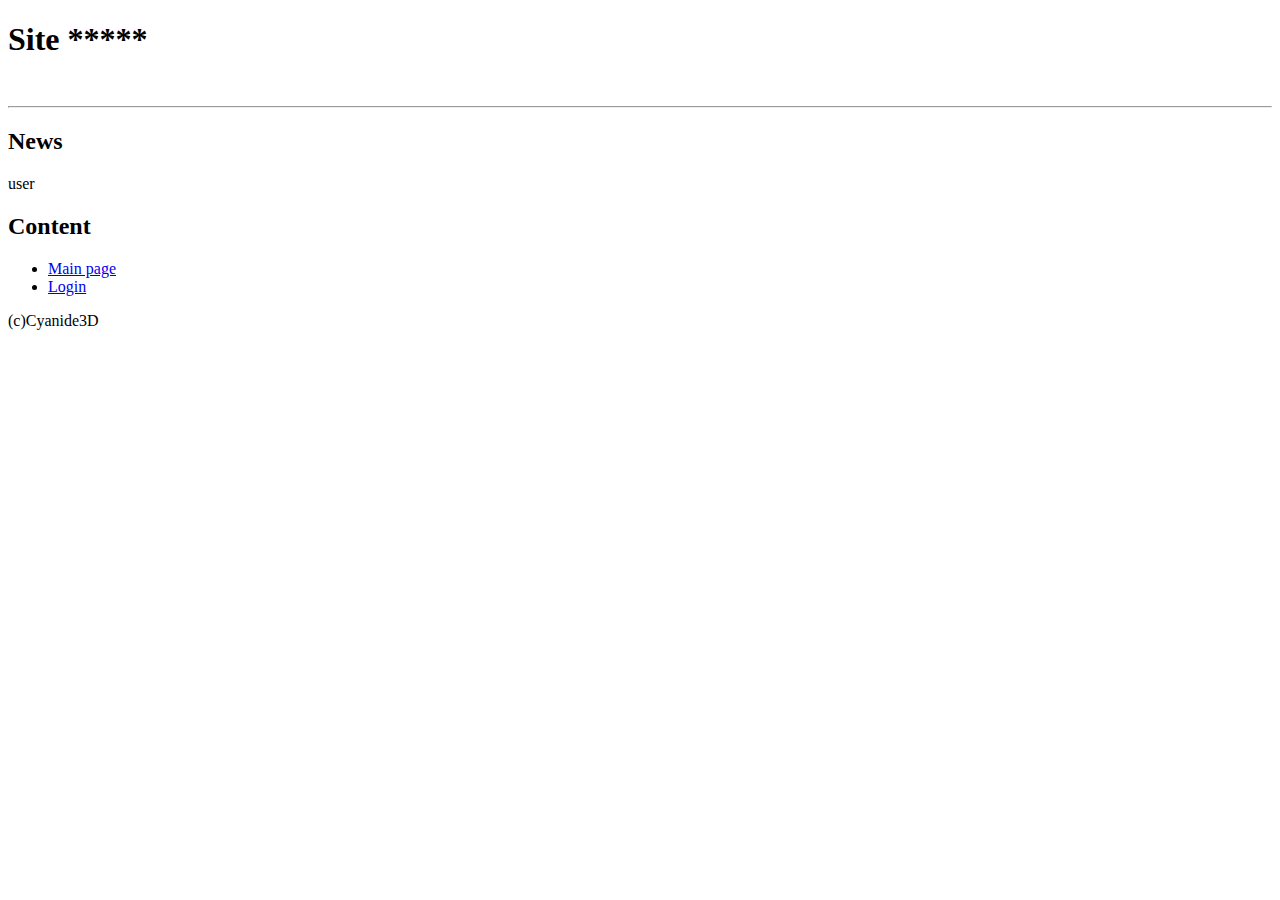
<file: src/main/webapp/WEB-INF/views/index.html>
<!DOCTYPE html>
<html lang="en" xmlns:th="http://thymeleaf.org">
<head>
    <link rel="stylesheet" th:href="@{/css/index.css}">
    <meta charset="UTF-8">
    <title>Site</title>
</head>
<body th:style="'background: url(/css/123321.jpg) no-repeat center center fixed;'">
<div class="wrap">
    <header>
        <h1 class="headerSite">Site *****</h1>
        <br>
        <hr>
    </header>
    <h2 class="news">News</h2>
    <div class="content">
        <div class="newslist" th:each="news : ${news}">
            <a th:href="@{/news/{id}(id=${news.getId()})}" th:text="${news.getName()}">user</a>
            <div class="bodynews">
                <p th:utext="${news.getBody()}"></p>
            </div>
        </div>
    </div>
    <aside>
        <h2>Content</h2>
        <ul>
            <li><a href="/">Main page</a></li>
            <li><a href="/login/">Login</a></li>
        </ul>
    </aside>
    <footer>
        <p>(c)Cyanide3D</p>
    </footer>
</div>
</body>
</html>
</file>
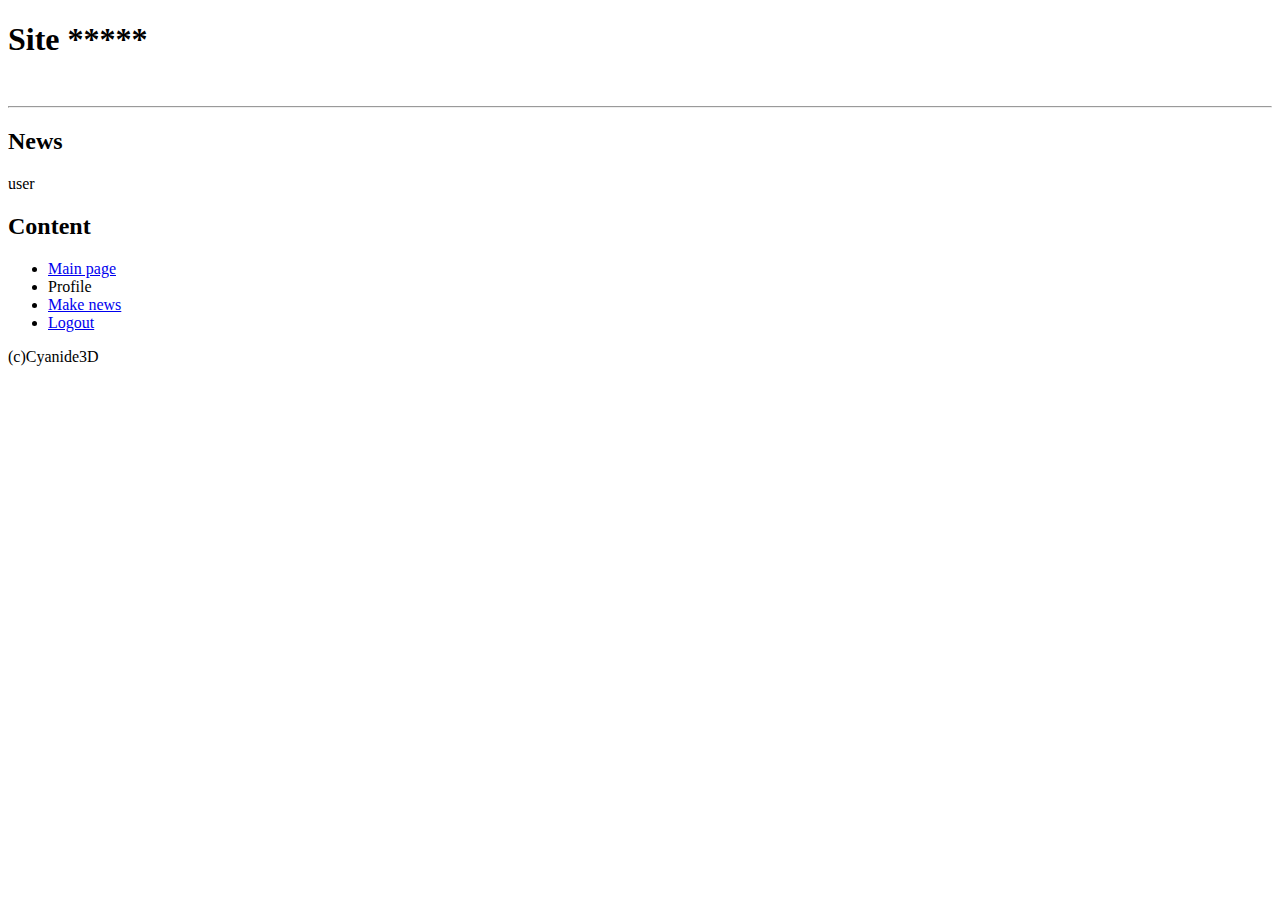
<file: src/main/webapp/WEB-INF/views/authIndex.html>
<!DOCTYPE html>
<html lang="en" xmlns:th="http://thymeleaf.org">
<head>
    <link rel="stylesheet" th:href="@{/css/index.css}">
    <meta charset="UTF-8">
    <title>Site</title>
</head>
<body th:style="'background: url(/css/123321.jpg) no-repeat center center fixed;'">
<div class="wrap">
    <header>
        <h1 class="headerSite">Site *****</h1>
        <br>
        <hr>
    </header>
    <h2 class="news">News</h2>
    <div class="content">
        <div class="newslist" th:each="news : ${news}">
            <a th:href="@{/news/{id}(id=${news.getId()})}" th:text="${news.getName()}">user</a>
            <div class="bodynews">
                <p th:utext="${news.getBody()}"></p>
            </div>
        </div>
    </div>
    <aside>
        <h2>Content</h2>
        <ul>
            <li><a href="/">Main page</a></li>
            <li><a th:href="@{/profile/{id}(id=${user.getId()})}">Profile</a></li>
            <li><a href="/news/new">Make news</a></li>
            <li><a href="/login/logout">Logout</a></li>
        </ul>
    </aside>
    <footer>
        <p>(c)Cyanide3D</p>
    </footer>
</div>
</body>
</html>
</file>
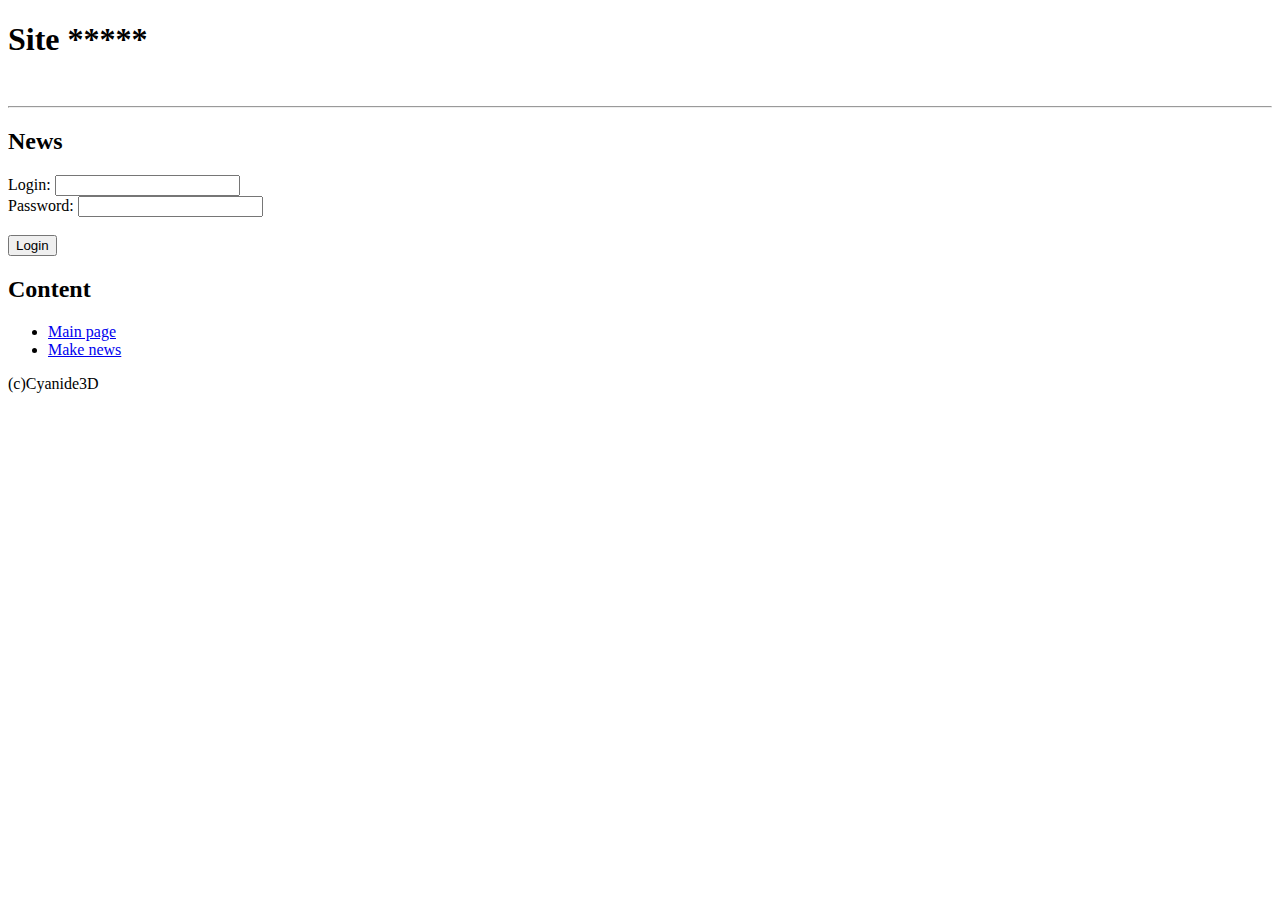
<file: src/main/webapp/WEB-INF/views/login/form.html>
<!DOCTYPE html>
<html lang="en" xmlns:th="http://thymeleaf.org">
<head>
    <link rel="stylesheet" th:href="@{/css/index.css}">
    <meta charset="UTF-8">
    <title>Site</title>
</head>
<body th:style="'background: url(/css/123321.jpg) no-repeat center center fixed;'">
<div class="wrap">
    <header>
        <h1 class="headerSite">Site *****</h1>
        <br>
        <hr>
    </header>
    <h2 class="news">News</h2>
    <div class="content">
        <form th:method="POST" th:action="@{/login/}" th:object="${user}">
            <label for="login">Login: </label>
            <input type="text" th:field="*{login}" id="login"/>
            <br>
            <label for="password">Password: </label>
            <input type="text" th:field="*{password}" id="password"/>
            <br>
            <br>
            <input type="submit" value="Login">
        </form>
    </div>
    <aside>
        <h2>Content</h2>
        <ul>
            <li><a href="/">Main page</a></li>
            <li><a href="/news/new">Make news</a></li>
        </ul>
    </aside>
    <footer>
        <p>(c)Cyanide3D</p>
    </footer>
</div>
</body>
</html>
</file>
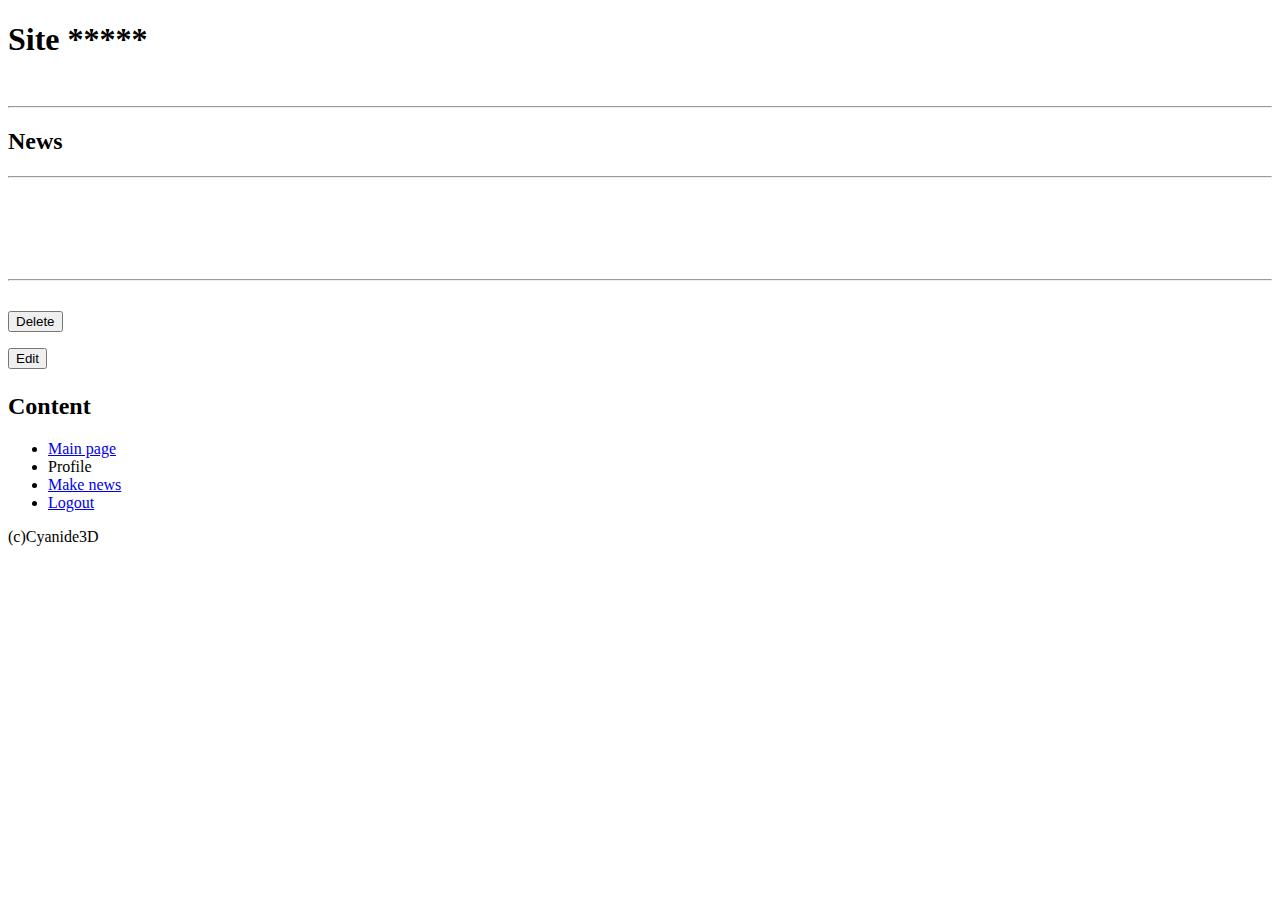
<file: src/main/webapp/WEB-INF/views/news/authShow.html>
<!DOCTYPE html>
<html lang="en" xmlns:th="http://thymeleaf.org">
<head>
    <link rel="stylesheet" th:href="@{/css/index.css}">
    <meta charset="UTF-8">
    <title>Site</title>
</head>
<body th:style="'background: url(/css/123321.jpg) no-repeat center center fixed;'">
<div class="wrap">
    <header>
        <h1 class="headerSite">Site *****</h1>
        <br>
        <hr>
    </header>
    <h2 class="news">News</h2>
    <div class="content">
        <h1 th:text="${news.getName()}"/>
        <hr>
        <p th:utext="${news.getBody()}"/>
        <br>
        <hr>
        <form th:method="POST" th:action="@{/news/{id}/delete(id=${news.getId()})}">
            <input class="buttons" type="submit" value="Delete"/>
        </form>
        <form th:method="GET" th:action="@{/news/{id}/edit(id=${news.getId()})}">
            <input class="buttons" type="submit" value="Edit"/>
        </form>
    </div>
    <aside>
        <h2>Content</h2>
        <ul>
            <li><a href="/">Main page</a></li>
            <li><a th:href="@{/profile/{id}(id=${user.getId()})}">Profile</a></li>
            <li><a href="/news/new">Make news</a></li>
            <li><a href="/login/logout">Logout</a></li>
        </ul>
    </aside>
    <footer>
        <p>(c)Cyanide3D</p>
    </footer>
</div>
</body>
</html>
</file>
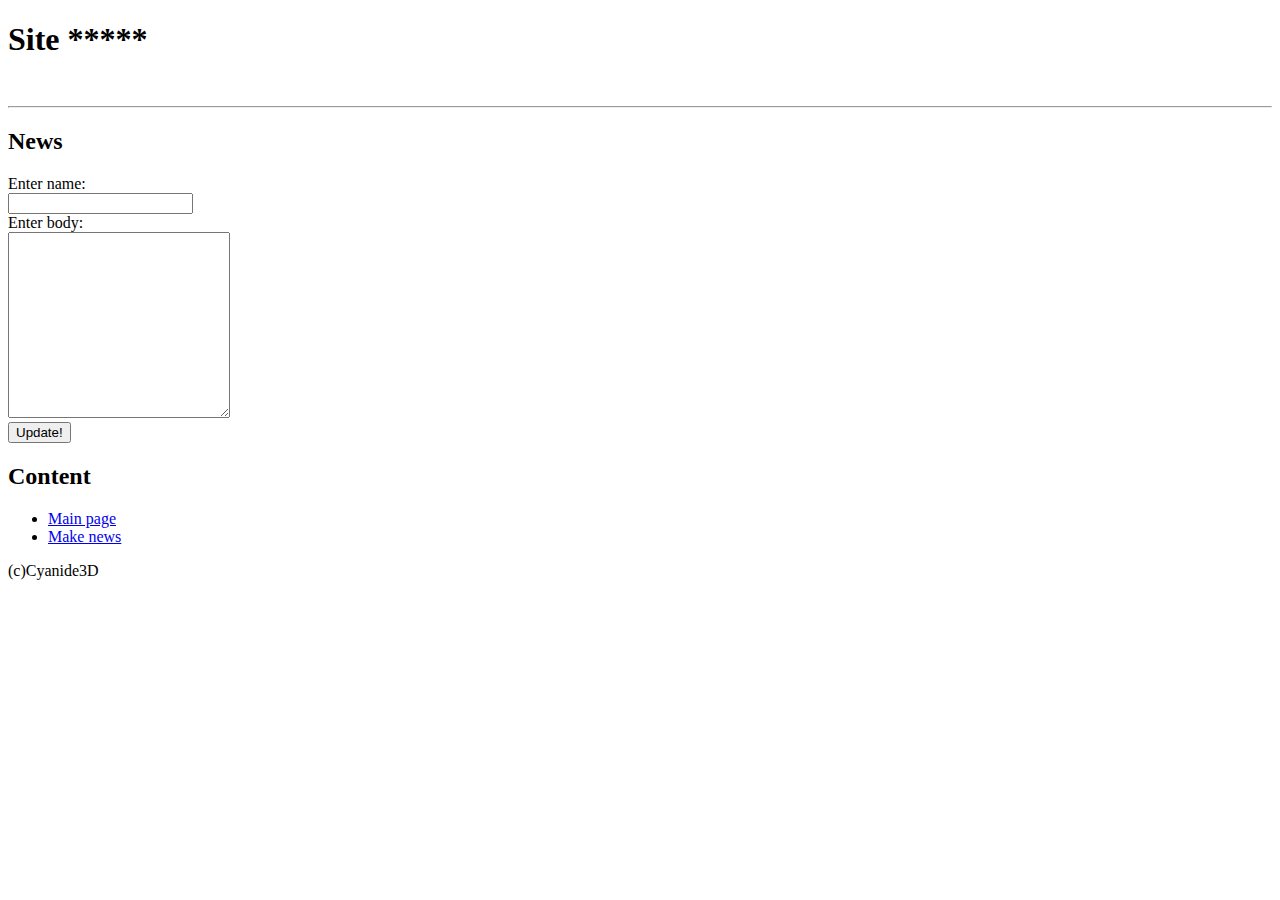
<file: src/main/webapp/WEB-INF/views/news/edit.html>
<!DOCTYPE html>
<html lang="en" xmlns:th="http://thymeleaf.org">
<head>
    <link rel="stylesheet" th:href="@{/css/index.css}">
    <meta charset="UTF-8">
    <title>Site</title>
</head>
<body>
<div class="wrap">
    <header>
        <h1>Site *****</h1>
        <br>
        <hr>
    </header>
    <h2>News</h2>
    <div class="content">
        <form th:method="PATCH" th:action="@{/news/{id}(id=${news.getId()})}" th:object="${news}">
            <label for="name">   Enter name: </label>
            <br>
            <input type="text" th:field="*{name}" id="name"/>
            <br>
            <label for="body">   Enter body: </label>
            <br>
            <textarea rows="12" th:field="*{body}" cols="25" wrap="hard" id="body"></textarea>
            <br/>
            <input type="submit" value="Update!"/>
        </form>
    </div>
    <aside>
        <h2>Content</h2>
        <ul>
            <li><a href="/">Main page</a></li>
            <li><a href="/news/new">Make news</a></li>
        </ul>
    </aside>
    <footer>
        <p>(c)Cyanide3D</p>
    </footer>
</div>
</body>
</html>
</file>
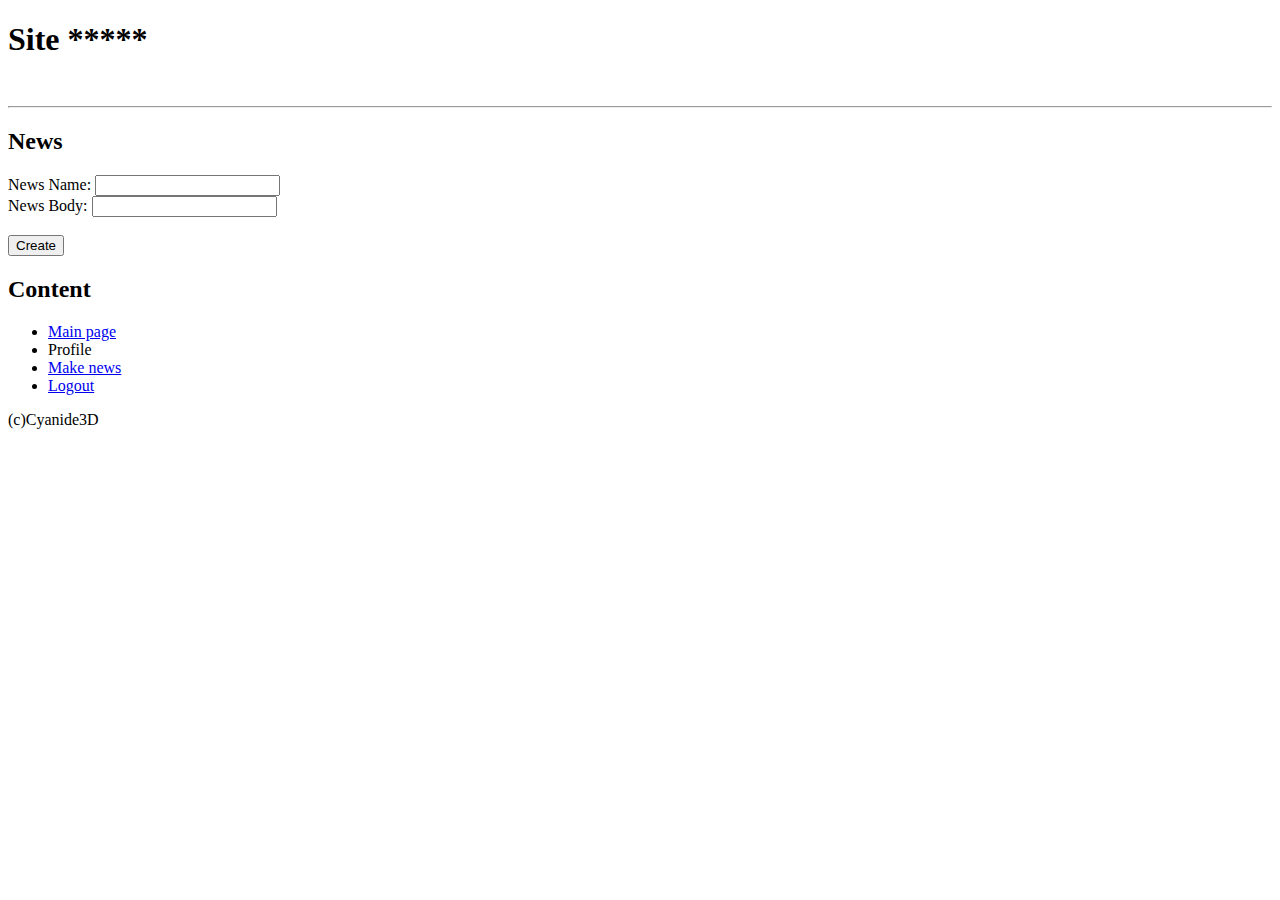
<file: src/main/webapp/WEB-INF/views/news/new.html>
<!DOCTYPE html>
<html lang="en" xmlns:th="http://thymeleaf.org">
<head>
    <link rel="stylesheet" th:href="@{/css/index.css}">
    <meta charset="UTF-8">
    <title>Site</title>
</head>
<body th:style="'background: url(/css/123321.jpg) no-repeat center center fixed;'">
<div class="wrap">
    <header>
        <h1 class="headerSite">Site *****</h1>
        <br>
        <hr>
    </header>
    <h2 class="news">News</h2>
    <div class="content">
        <form th:method="POST" th:action="@{/news}" th:object="${news}">
            <label for="name">News Name: </label>
            <input type="text" th:field="*{name}" id="name"/>
            <br>
            <label for="body">News Body: </label>
            <input type="text" th:field="*{body}" id="body"/>
            <br>
            <br>
            <input type="submit" value="Create">
        </form>
    </div>
    <aside>
        <h2>Content</h2>
        <ul>
            <li><a href="/">Main page</a></li>
            <li><a th:href="@{/profile/{id}(id=${user.getId()})}">Profile</a></li>
            <li><a href="/news/new">Make news</a></li>
            <li><a href="/login/logout">Logout</a></li>
        </ul>
    </aside>
    <footer>
        <p>(c)Cyanide3D</p>
    </footer>
</div>
</body>
</html>
</file>
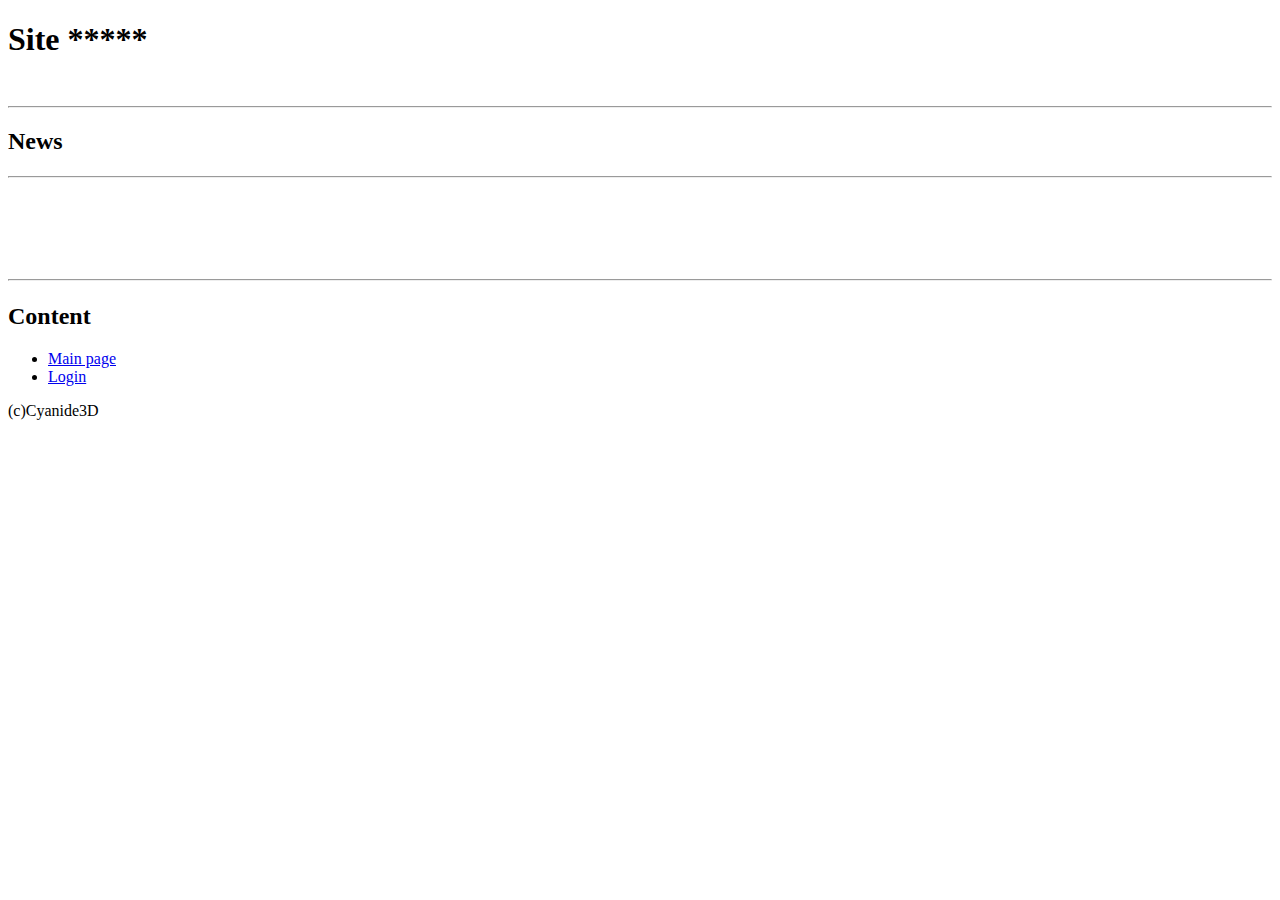
<file: src/main/webapp/WEB-INF/views/news/show.html>
<!DOCTYPE html>
<html lang="en" xmlns:th="http://thymeleaf.org">
<head>
    <link rel="stylesheet" th:href="@{/css/index.css}">
    <meta charset="UTF-8">
    <title>Site</title>
</head>
<body th:style="'background: url(/css/123321.jpg) no-repeat center center fixed;'">
<div class="wrap">
    <header>
        <h1 class="headerSite">Site *****</h1>
        <br>
        <hr>
    </header>
    <h2 class="news">News</h2>
    <div class="content">
        <h1 th:text="${news.getName()}"/>
        <hr>
        <p th:utext="${news.getBody()}"/>
        <br>
        <hr>
    </div>
    <aside>
        <h2>Content</h2>
        <ul>
            <li><a href="/">Main page</a></li>
            <li><a href="/login/">Login</a></li>
        </ul>
    </aside>
    <footer>
        <p>(c)Cyanide3D</p>
    </footer>
</div>
</body>
</html>
</file>
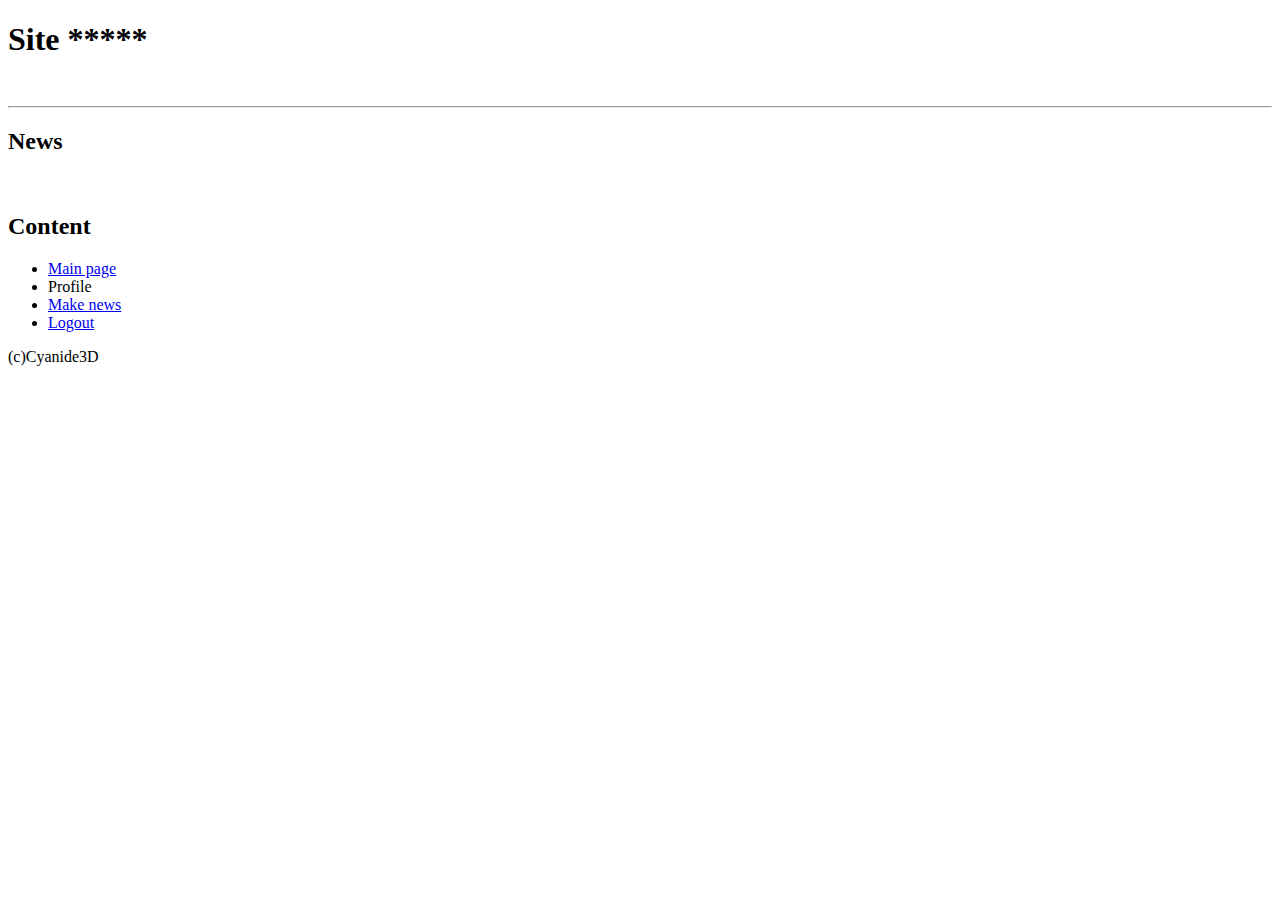
<file: src/main/webapp/WEB-INF/views/profile/profile.html>
<!DOCTYPE html>
<html lang="en" xmlns:th="http://thymeleaf.org">
<head>
    <link rel="stylesheet" th:href="@{/css/index.css}">
    <meta charset="UTF-8">
    <title>Site</title>
</head>
<body th:style="'background: url(/css/123321.jpg) no-repeat center center fixed;'">
<div class="wrap">
    <header>
        <h1 class="headerSite">Site *****</h1>
        <br>
        <hr>
    </header>
    <h2 class="news">News</h2>
    <div class="content">
        <p th:text="${user.getUsername()}"></p>
        <br>
        <p th:text="${user.getId()}"></p>
    </div>
    <aside>
        <h2>Content</h2>
        <ul>
            <li><a href="/">Main page</a></li>
            <li><a th:href="@{/profile/{id}(id=${user.getId()})}">Profile</a></li>
            <li><a href="/news/new">Make news</a></li>
            <li><a href="/login/logout">Logout</a></li>
        </ul>
    </aside>
    <footer>
        <p>(c)Cyanide3D</p>
    </footer>
</div>
</body>
</html>
</file>
